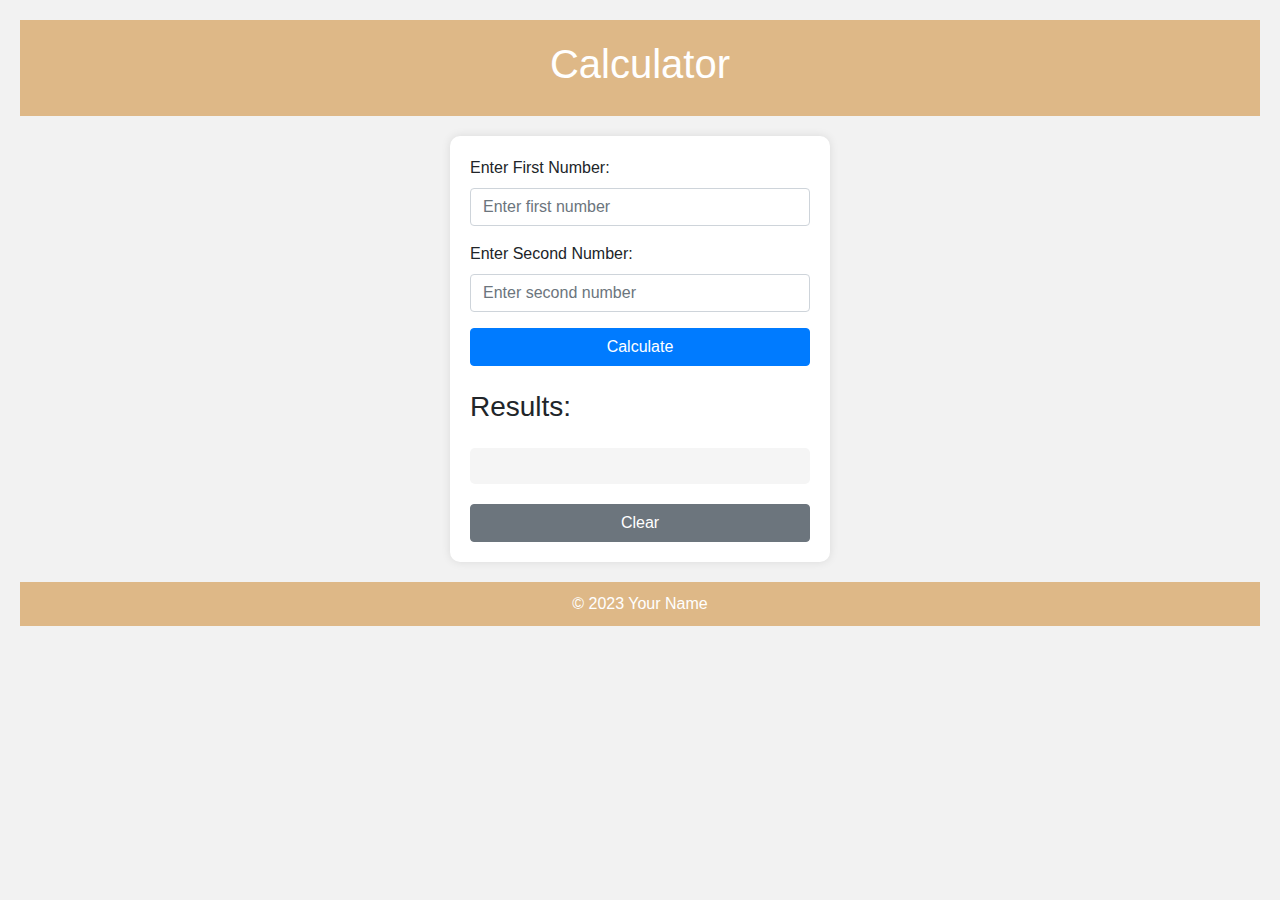
<file: Finalvlab/samruddhi/samrudhhi_dhon/Round1/Assignment6/index.html>
<!DOCTYPE html>
<html lang="en">
<head>
    <meta charset="UTF-8">
    <meta name="viewport" content="width=device-width, initial-scale=1.0">
    <title>Calculator</title>
    <!-- Bootstrap CSS -->
    <link rel="stylesheet" href="https://stackpath.bootstrapcdn.com/bootstrap/4.5.2/css/bootstrap.min.css">
    <!-- Custom CSS -->
    <link rel="stylesheet" href="styles.css">
</head>
<body>

    <header class="header text-center">
        <h1>Calculator</h1>
    </header>

    <div class="container">
        <div class="row">
            <div class="col-md-4 offset-md-4 calculator-container">
                <div class="form-group">
                    <label for="num1">Enter First Number:</label>
                    <input type="number" id="num1" class="form-control" placeholder="Enter first number">
                </div>
                <div class="form-group">
                    <label for="num2">Enter Second Number:</label>
                    <input type="number" id="num2" class="form-control" placeholder="Enter second number">
                </div>

                <button class="btn btn-primary btn-block" onclick="calculate()">Calculate</button>

                <h3 class="my-4">Results:</h3>
                <div class="result">
                    <p id="addResult"></p>
                    <p id="subResult"></p>
                    <p id="mulResult"></p>
                    <p id="divResult"></p>
                    <p id="squareResult"></p>
                </div>

                <button class="btn btn-secondary btn-block" onclick="clearInputs()">Clear</button>
            </div>
        </div>
    </div>

    <footer class="footer text-center">
        <p>&copy; 2023 Your Name</p>
    </footer>

    <!-- TypeScript -->
    <script src="calculator.js"></script>
</body>
</html>
</file>
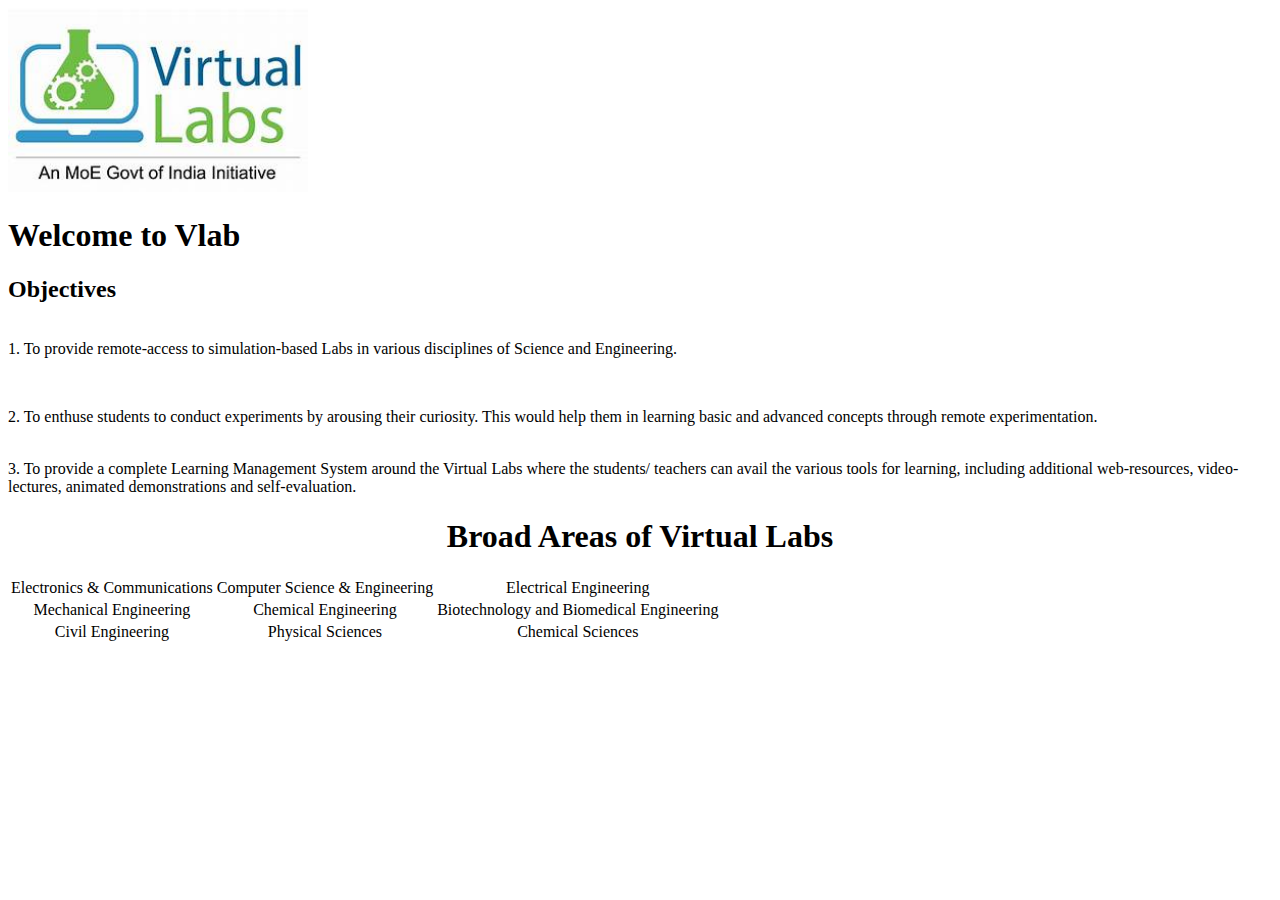
<file: Finalvlab/samruddhi/samrudhhi_dhon/Round1/Assignment1/Assignment1.html>
<!DOCTYPE html>
<html lang="en">
<head>
    <meta charset="UTF-8">
    <meta name="viewport" content="width=device-width, initial-scale=1.0">
    <title>vlab</title>
</head>
<style>
    /* Center-align inline or inline-block elements */
    .center-text {
        text-align: center;
    }
</style>
<body>
    <img src="image1.jpg" width="300pix"><br>   <!--vlab image-->
    <header>
        <h1>Welcome to Vlab</h1>
        <h2>Objectives</h2>               
    </header>
    <br>
    1. To provide remote-access to simulation-based Labs in various disciplines of Science and Engineering.
    </p><br>
    <P>2. To enthuse students to conduct experiments by arousing their curiosity. This would help them in learning basic and advanced concepts through remote experimentation.
    </P><br>
    3. To provide a complete Learning Management System around the Virtual Labs where the students/ teachers can avail the various tools for learning, including additional web-resources, video-lectures, animated demonstrations and self-evaluation.
</p>
    <div class="center-text">                <!--center text-->
        <h1>Broad Areas of Virtual Labs</h1>
            <table>                            <!--table-->
                <tr>
                    <td>Electronics & Communications</td>
                    <td> Computer Science & Engineering</td>
                    <td>Electrical Engineering</td>
                </tr>
                <tr>
                    <td>Mechanical Engineering</td>
                    <td> Chemical Engineering</td>
                    <td > Biotechnology and Biomedical Engineering</td>
                </tr>
                <tr>
                    <td>  Civil Engineering</td>
                    <td> Physical Sciences</td>
                    <td>Chemical Sciences</td>
                </tr>
            </table>
    </div>

</body>
</html>


















<!---!DOCTYPE html>
<HTML>
    <HEAD>
        <TITLE>Vlab</TITLE>
    </HEAD>
    <body>
        <img src="logo6.jpg" width="300pix"><br>
        <h1>JK Flip-Flop</h1>
        <h2>NAND and NOR Latches</h2>
        <h3>NOR Latch</h3>
        <img src="logo.PNG"><br>
        <p>2-d vectors It can be constructed from a pair of cross-coupled NOR logic gates. The stored bit is present on the output marked Q. While the S and R inputs are both low, feedback maintains the Q and Q outputs in a constant state, with Q the complement of Q. If S (Set) is pulsed high while R (Reset) is held low, then the Q output is forced high, and stays high when S returns to low; similarly, if R is pulsed high while S is held low, then the Q output is forced low, and stays low when R returns to low.</p>
        <h4>NAND Latch </h4>
        <img src="logo1.PNG"><BR>
        <P>This is an alternate model of the simple SR latch built with NAND logic gates. Set and reset now become active low signals, denoted S and R respectively. Otherwise, operation is identical to that of the SR latch. Historically, SR-latches have been predominant despite the notational inconvenience of active-low inputs </P>
        <h5>JK Flip Flop</h5>
        <img src="logo3.GIF"><BR>
        <P>JK flip flop is mostly implemented as Master Slave flip flop. The information present at at J and K inputs is transmitted to master flip-flop on positive edge of a clock pulse and held there until negative pulse occurs, after which it is allowed to pass through the slave flip-flop.</P>
        <H6>JK Timing Digram</h6>
        <P>The following Digram depicts the change of JK flip flop Output with time pulse. It is negativve edge triggered.</P>
        <IMG SRC="logo4.GIF"><BR>
            <h7>Truth Table</H7>  

            <P>The following digram depicts the truth table of JK Flip Flop.</P>  
        <img src="logo5.PNG"><BR>

    </body>
</HTML>
</file>
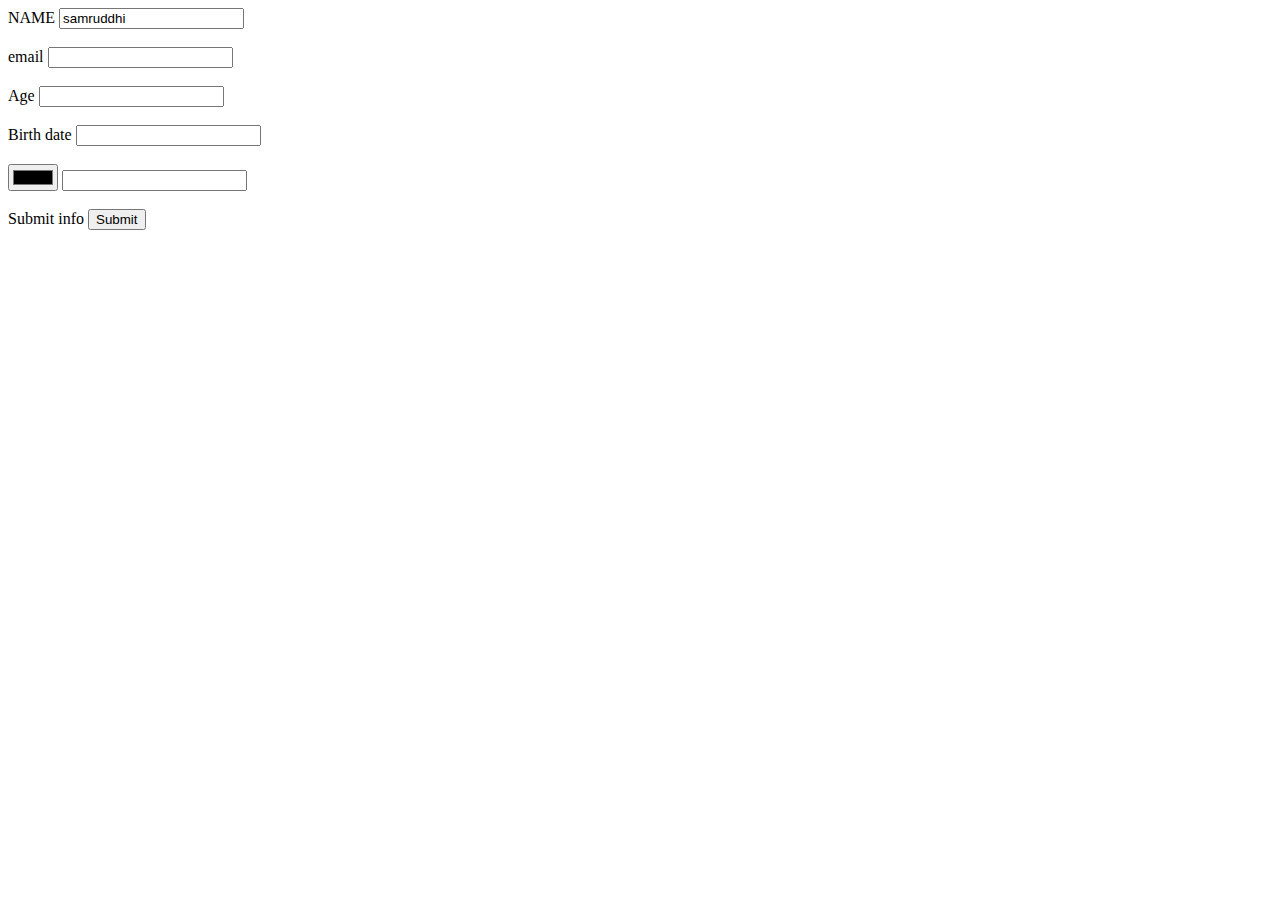
<file: Finalvlab/samruddhi/samrudhhi_dhon/Round1/Assignment2/Assignment2.html>
<!DOCTYPE html>
<html lang="en">
<head>
    <meta charset="UTF-8">
    <meta http-equiv="X-UA-COMATIBLE" constant="IE=edge">
    <meta name="viewport" content="width=device-width">
    <title>HTML FORMS</title>
</head>    
<body>
    <form >
        <label>NAME</label>
        <input type="text" value="samruddhi"/><BR><br>
            <label>email</label>
            <input type="mail"><br><br>
        <label>Age</label>
        <input type="age"><BR><BR>
        <label>Birth date</label>
        <input type="BOD"><br><br>
        <input type="color" name="color"/>
        <input type="password"/>
        <br><br>
        <label>Submit info</label>
        <input type="submit"/>
        </form>

</body>
</html>
</file>
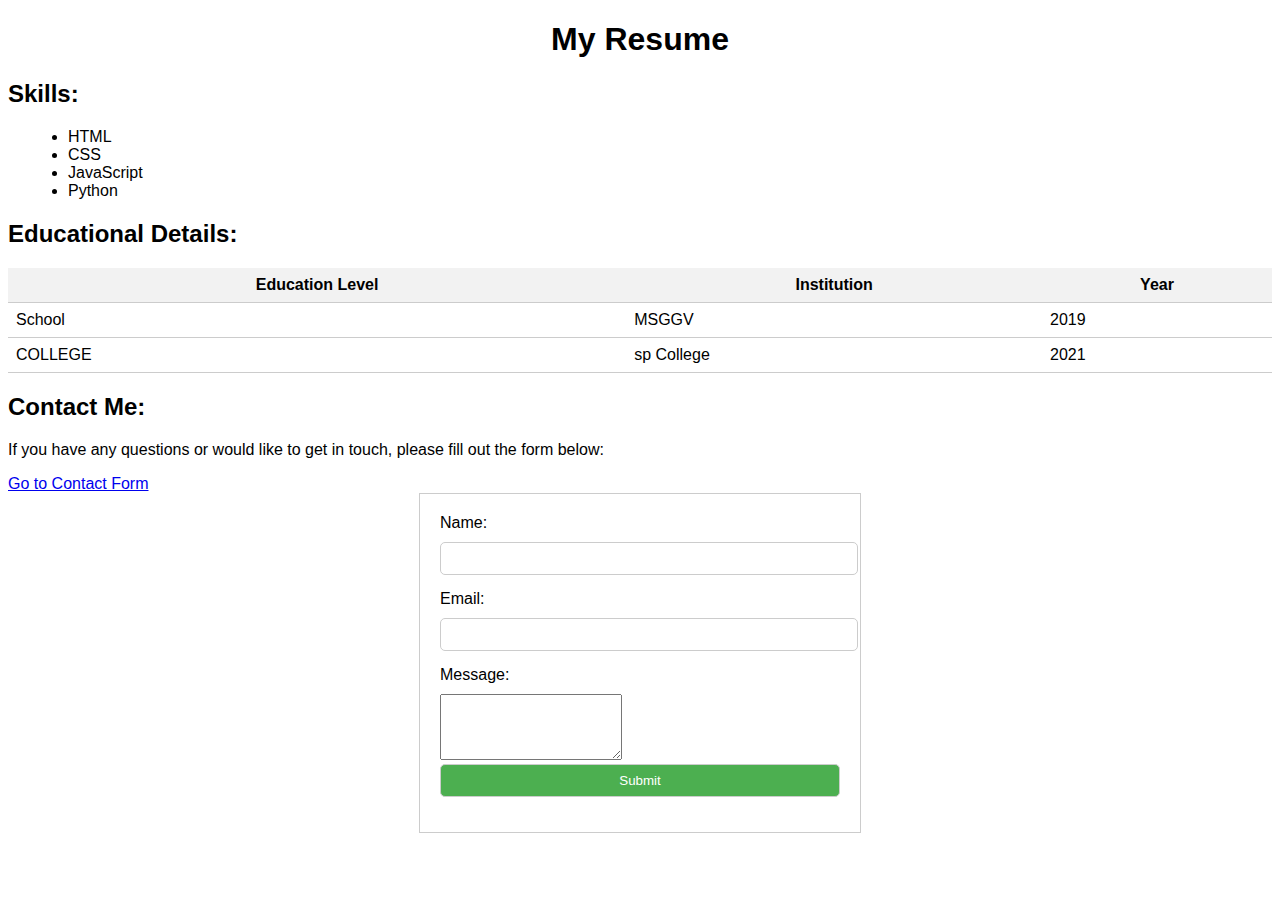
<file: Finalvlab/samruddhi/samrudhhi_dhon/Round1/Assignment3/Assignment3.html>
<!DOCTYPE html>
<html>
<head>
    <title>My Resume</title>
    <style>
        body {
            font-family: Arial, sans-serif;
        }
        h1 {
            text-align: center;
        }
        .skills-list {
            margin-left: 20px;
        }
        table {
            width: 100%;
            border-collapse: collapse;
            margin-bottom: 20px;
        }
        th, td {
            padding: 8px;
            border-bottom: 1px solid #ccc;
        }
        th {
            background-color: #f2f2f2;
        }
        form {
            max-width: 400px;
            margin: 0 auto;
            padding: 20px;
            border: 1px solid #ccc;
        }
        label {
            display: block;
            margin-bottom: 10px;
        }
        input {
            width: 100%;
            padding: 8px;
            margin-bottom: 15px;
            border: 1px solid #ccc;
            border-radius: 5px;
        }
        input[type="submit"] {
            background-color: #4CAF50;
            color: #fff;
            cursor: pointer;
        }
    </style>
</head>
<body>
    <h1>My Resume</h1>

    <h2>Skills:</h2>
    <ul class="skills-list">
        <li>HTML</li>
        <li>CSS</li>
        <li>JavaScript</li>
        <li>Python</li>
    </ul>

    <h2>Educational Details:</h2>
    <table>
        <tr>
            <th>Education Level</th>
            <th>Institution</th>
            <th>Year</th>
        </tr>
        <tr>
            <td>School</td>
            <td>MSGGV</td>
            <td>2019</td>
        </tr>
        <tr>
            <td>COLLEGE</td>
            <td>sp College</td>
            <td>2021</td>
        </tr>
        <!-- Add more educational details here if needed -->
    </table>

    <h2>Contact Me:</h2>
    <p>If you have any questions or would like to get in touch, please fill out the form below:</p>
    <a href="#contact-form">Go to Contact Form</a>

    <!-- Contact Me Form -->
    <form id="contact-form">
        <label for="name">Name:</label>
        <input type="text" id="name" name="name" required>

        <label for="email">Email:</label>
        <input type="email" id="email" name="email" required>

        <label for="message">Message:</label>
        <textarea id="message" name="message" rows="4" required></textarea>

        <input type="submit" value="Submit">
    </form>
</body>
</html>
</file>
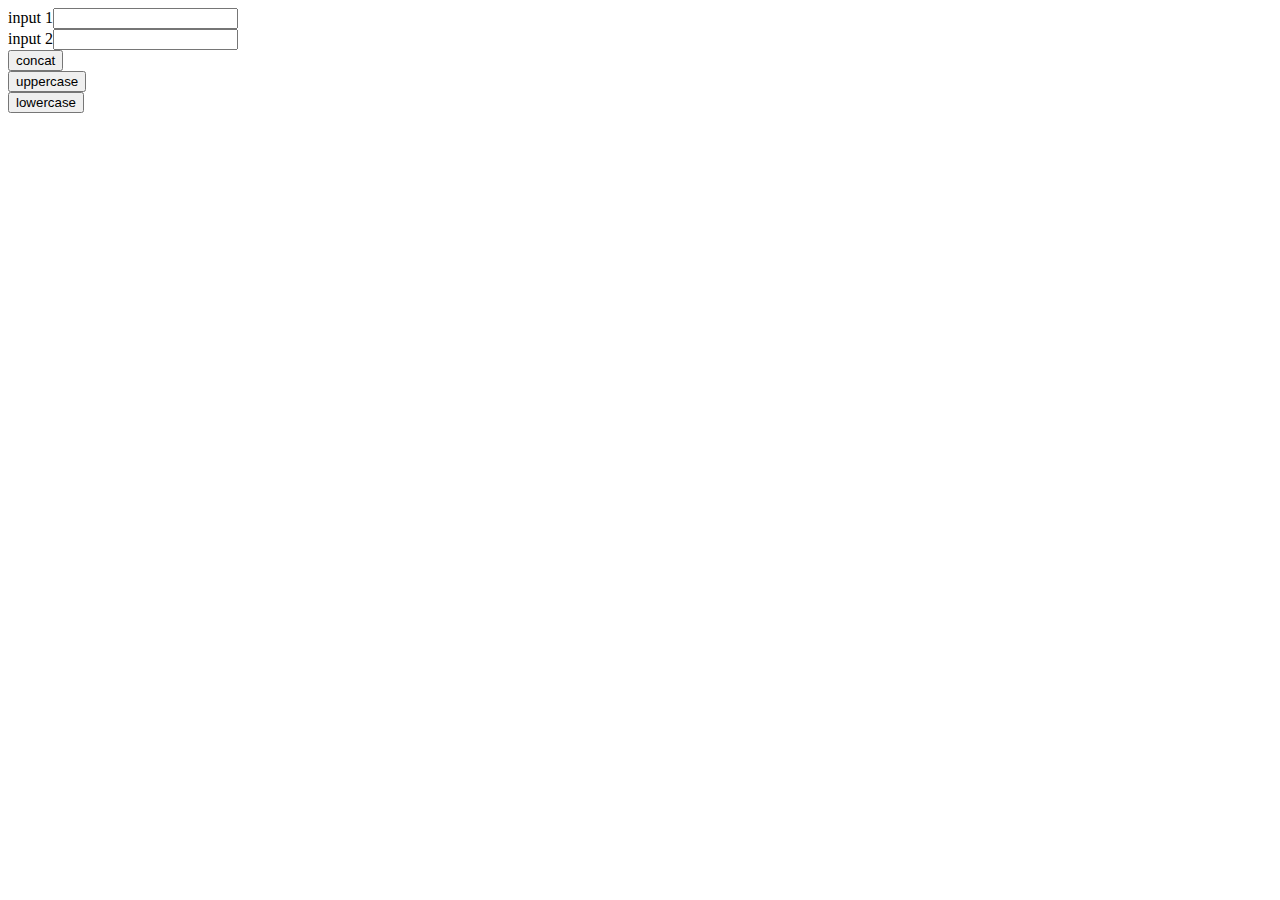
<file: Finalvlab/samruddhi/samrudhhi_dhon/Round1/Assignment8/stringcalculator.html>
<!DOCTYPE html>
<html lang="en">
<head>
    <meta charset="UTF-8">
    <meta http-equiv="X-UA-Compatible" content="IE=edge">
    <meta name="viewport" content="width=device-width, initial-scale=1.0">
    <title>String Calculator</title>
    <script src="./cal1.js"defer></script>
</head>
<body>
    <label>input 1<input type="text" id="in1"></label><br>
    <label>input 2<input type="text" id="in2"></label><br>
     <button onclick="con()">concat</button><br>
     <button onclick="upper()">uppercase</button><br>
     <button onclick="lower()">lowercase</button><br>
     <p id="hi"></p>
     <p id="hi1"></p>
     <p id="hi2"></p>

</body>
</html>
</file>
<file: Finalvlab/samruddhi/samrudhhi_dhon/Round1/Assignment6/styles.css>
body {
    background-color: #f2f2f2;
}

.header {
    background-color: burlywood;
    color: white;
    padding: 20px;
    margin: 20px;
}

.header h1 {
    font-size: 40px;
}

.calculator-container {
    background-color: #ffffff;
    border-radius: 10px;
    box-shadow: 0 0 10px rgba(0, 0, 0, 0.1);
    padding: 20px;
}

.result {
    background-color: #f5f5f5;
    border-radius: 5px;
    padding: 10px;
    margin-bottom: 20px;
}

.footer {
    background-color: burlywood;
    color: white;
    padding: 10px;
    margin: 20px;
}

.footer p {
    margin: 0;
}

/* Button Animation */
.btn-primary, .btn-secondary {
    transition: transform 0.2s ease-in-out;
}

.btn-primary:hover, .btn-secondary:hover {
    transform: scale(1.1);
}
</file>
